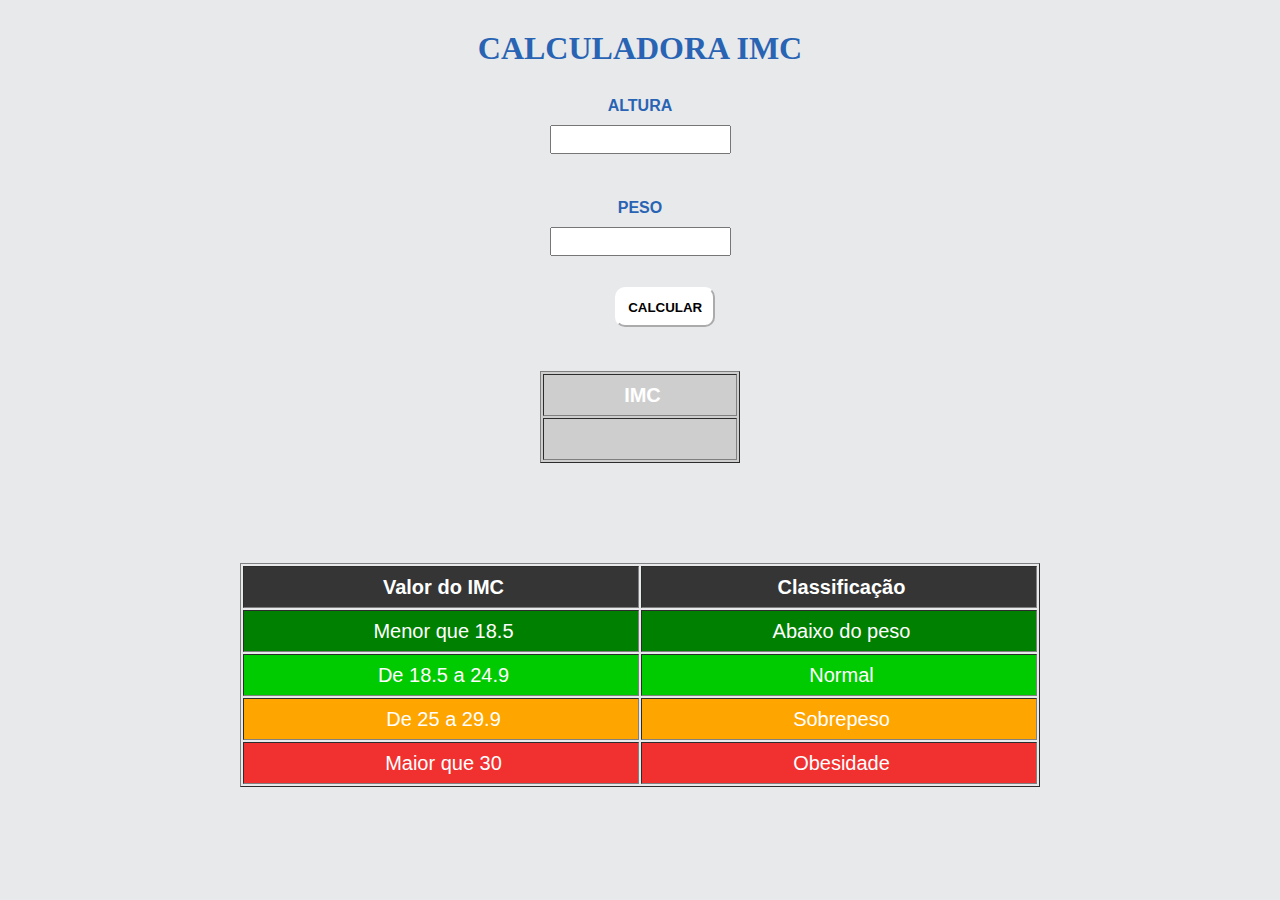
<file: index.html>
<!DOCTYPE html>
<html lang="en">

<head>
    <meta charset="UTF-8">
    <meta http-equiv="X-UA-Compatible" content="IE=edge">
    <meta name="viewport" content="width=[device-width], initial-scale=1.0">
    <link rel="stylesheet" href="imc.css" type="text/css">

    <title>Document</title>
</head>

<body>
    <h1 style="color: rgb(40, 100, 179);"> CALCULADORA IMC </h1>
    <div class="form">
        <h1 class="title">Altura</h1>
        <input type="text" name="valor" id="altura">

        <h1 class="title">Peso</h1>
        <input type="text" name="valor2" id="peso">

        <button onclick="calcular()" class="button"> CALCULAR </button>
    </div>

    <table width="200" border="1px" class="table" id="tabela">
        <tr>
            <td width="141" height="40">
                <h1 class="nome">IMC</h1>
            </td>
        </tr>
        <tr>
            <td height="40">
                <h1 id="IMC" class="resposta">
                </h1>
            </td>
        </tr>
    </table>

    <table width="800" border="1px" class="table2" >
        <tr id="titulo">
            <td width="200" height="40">
                <h1 class="nome"> Valor do IMC </h1>
            </td>
            <td width="200" height="40">
                <h1 class="nome"> Classificação </h1>
            </td>
        </tr>
        <tr id="baixo">
            <td width="141" height="40">
                <p class="nome"> Menor que 18.5 </p>
            </td>
            <td width="141" height="40">
                <p class="nome"> Abaixo do peso </p>
            </td>
        </tr>
        <tr id="normal">
            <td width="141" height="40">
                <p class="nome"> De 18.5 a 24.9 </p>
            </td>
            <td width="141" height="40">
                <p class="nome"> Normal </p>
            </td>
        </tr>
        <tr id="sobre">
            <td width="141" height="40">
                <p class="nome"> De 25 a 29.9 </p>
            </td>
            <td width="141" height="40">
                <p class="nome"> Sobrepeso </p>
            </td>
        </tr>
        <tr id="obesidade">
            <td width="141" height="40">
                <p class="nome"> Maior que 30  </p>
            </td>
            <td width="141" height="40">
                <p class="nome"> Obesidade </p>
            </td>
        </tr>
    </table>


    <script src="imc.js"> </script>

</body>

</html>
</file>
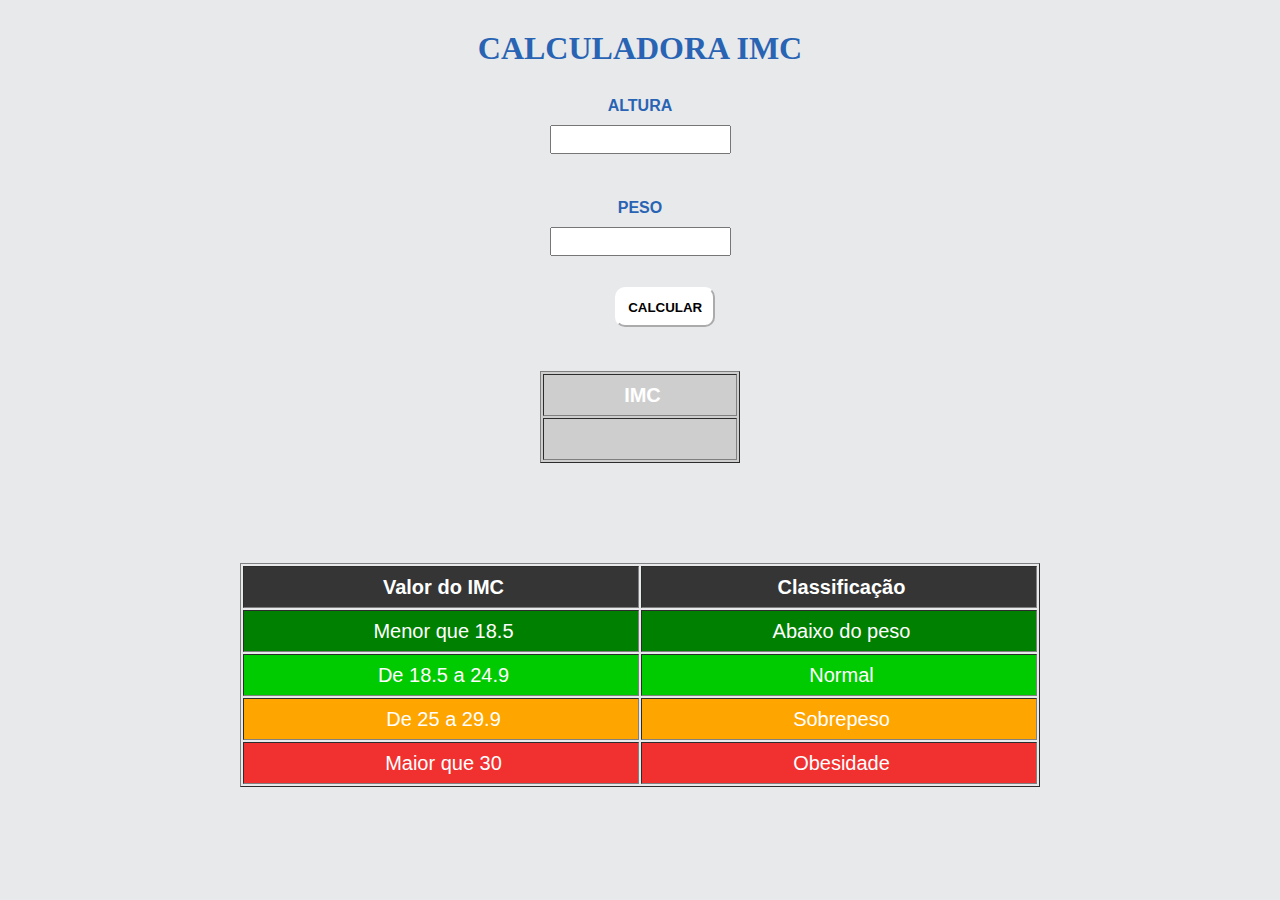
<file: Imc.html>
<!DOCTYPE html>
<html lang="en">

<head>
    <meta charset="UTF-8">
    <meta http-equiv="X-UA-Compatible" content="IE=edge">
    <meta name="viewport" content="width=[device-width], initial-scale=1.0">
    <link rel="stylesheet" href="imc.css" type="text/css">

    <title>Document</title>
</head>

<body>
    <h1 style="color: rgb(40, 100, 179);"> CALCULADORA IMC </h1>
    <div class="form">
        <h1 class="title">Altura</h1>
        <input type="text" name="valor" id="altura">

        <h1 class="title">Peso</h1>
        <input type="text" name="valor2" id="peso">

        <button onclick="calcular()" class="button"> CALCULAR </button>
    </div>

    <table width="200" border="1px" class="table" id="tabela">
        <tr>
            <td width="141" height="40">
                <h1 class="nome">IMC</h1>
            </td>
        </tr>
        <tr>
            <td height="40">
                <h1 id="IMC" class="resposta">
                </h1>
            </td>
        </tr>
    </table>

    <table width="800" border="1px" class="table2" >
        <tr id="titulo">
            <td width="200" height="40">
                <h1 class="nome"> Valor do IMC </h1>
            </td>
            <td width="200" height="40">
                <h1 class="nome"> Classificação </h1>
            </td>
        </tr>
        <tr id="baixo">
            <td width="141" height="40">
                <p class="nome"> Menor que 18.5 </p>
            </td>
            <td width="141" height="40">
                <p class="nome"> Abaixo do peso </p>
            </td>
        </tr>
        <tr id="normal">
            <td width="141" height="40">
                <p class="nome"> De 18.5 a 24.9 </p>
            </td>
            <td width="141" height="40">
                <p class="nome"> Normal </p>
            </td>
        </tr>
        <tr id="sobre">
            <td width="141" height="40">
                <p class="nome"> De 25 a 29.9 </p>
            </td>
            <td width="141" height="40">
                <p class="nome"> Sobrepeso </p>
            </td>
        </tr>
        <tr id="obesidade">
            <td width="141" height="40">
                <p class="nome"> Maior que 30  </p>
            </td>
            <td width="141" height="40">
                <p class="nome"> Obesidade </p>
            </td>
        </tr>
    </table>


    <script src="imc.js"> </script>

</body>

</html>
</file>
<file: imc.css>
*{
    padding: 0;
    margin: 0;
    color: white;
}

body {
    width: 100%;
    height: 100%;
    align-items: center;
    justify-content: center;
    background-color: rgb(232, 233, 235);
    overflow: scroll;
}

.imagem{
    width: 180px;
    overflow: hidden;
}
.nome{
    color: rgb(255, 255, 255);
    font-size: 20px;
    margin-left: 5px;
    margin-top: 0px;
    font-family: 'VW Bold', sans-serif;
    margin-bottom: 0px;
}
.valor{
    color: rgb(255, 255, 255);
    margin-left: 5px;
    font-size: 16px;
    margin-top: 0px;
    font-family: 'VW Bold', sans-serif;
}
.parcelas{
    color: rgb(255, 255, 255);
    margin-left: 6px;
    margin-top: 0px;
    font-size: 20px;
    font-family: 'VW Bold', sans-serif;
    margin-bottom: 0px;

}

input{
    margin-top: 10px;
    margin-bottom: 15px;
    position: relative;
    color: black;
    /* margin-left: 42%; */
    height: 25px;
    /* margin-right: -750px; */
    font-family: Verdana, Geneva, Tahoma, sans-serif;
}

h1.resposta{
    margin: 0 auto;
    margin-top: 10px;
    text-transform: uppercase;
    color: rgb(255, 255, 255);
    /* margin-left: 20px; */
}

h1{
    margin-top: 30px;
    text-align: center;
}

.button{
    margin: 0 auto;
    margin-top: 70px;
    text-align: center;
    position: absolute;
    color: black;
    left: 20px;
    width: 100px;
    height: 40px;
    border-radius: 10px;
    border-color: white;
    margin-left: 46.5%;
    font-weight: bolder;
    background-color: white;

}
.button:hover{
    box-shadow: rgba(0, 0, 0, 0.15) 2px 1.95px 2.6px;
    color: white;
    background-color: rgb(40, 100, 179);
    transition: 0.4s;
    font-weight: bold;
    border-color: rgb(40, 100, 179);
    transform: translatey(-5px) ;
}
.table2{
    margin: 0 auto;
    margin-top: 100px;
    text-align: center;

}
.table{
    margin: 0 auto;
    margin-top: 100px;
}
#tabela{
    background-color: rgb(206, 206, 206);
}

/* .td{
  color: rgb(255, 255, 255);
  font-family: 'VW Bold', sans-serif;
  padding-left: 24px;    
  justify-content: center;
  align-items: center;
} */

.title{
    color: rgb(40, 100, 179);
    font-family: 'VW Bold', sans-serif;
    text-transform: uppercase;
    font-size: 16px;
    font-weight: bolder;

}

.form{
    margin: 0 auto;
    text-align: center;
}

#titulo{
    background-color: rgb(53, 53, 53);
}
#baixo{
    background-color: green;
}
#normal{
    background-color: rgb(0, 202, 0);
}
#sobre{
    background-color: orange;
}
#obesidade{
    background-color: rgb(241, 48, 48);
}
</file>
